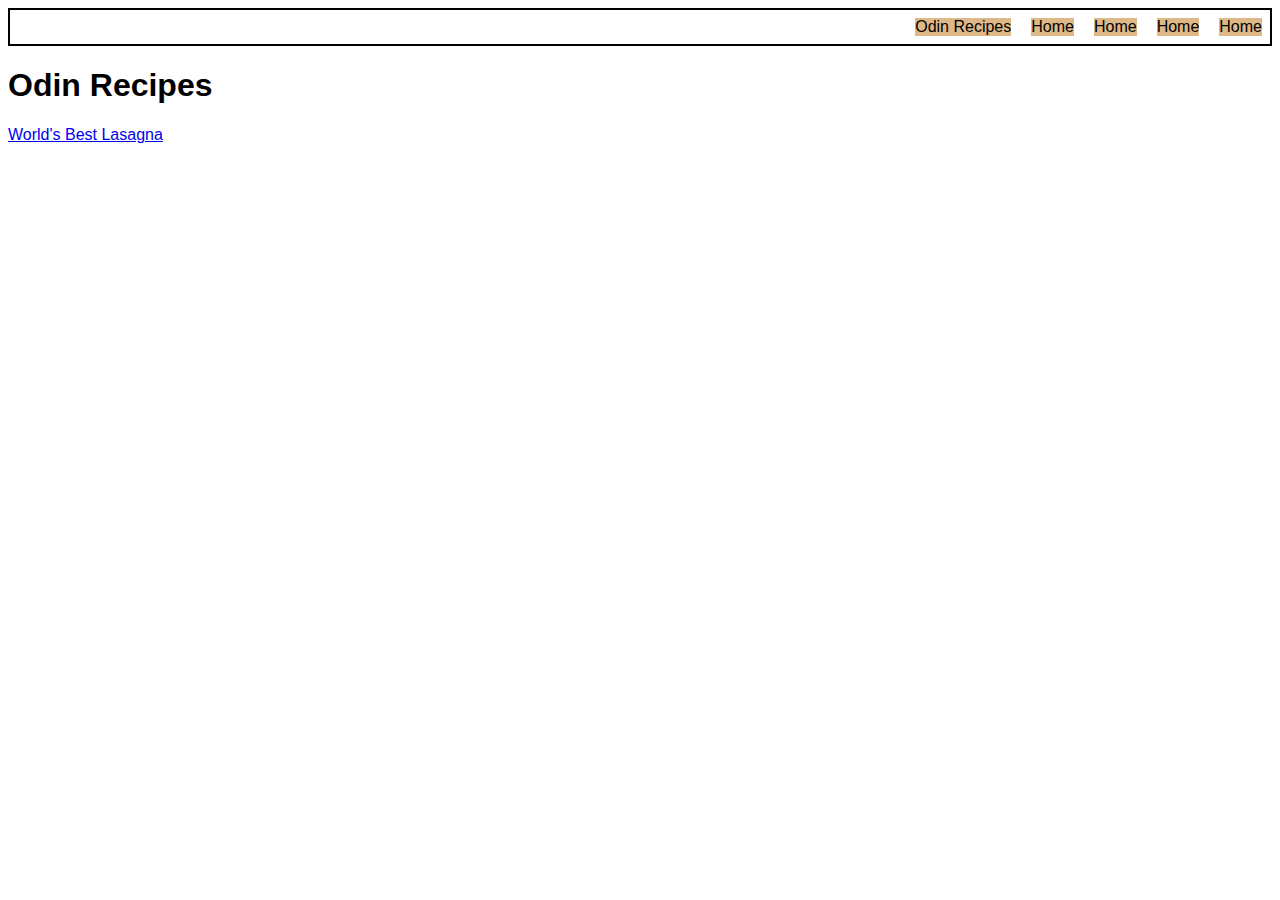
<file: index.html>
<!DOCTYPE html>
<html lang="en">
<head>
    <meta charset="UTF-8">
    <meta name="viewport" content="width=device-width, initial-scale=1.0">
    <title>Odin Recipes</title>   
    <link rel="stylesheet" href="recipes/style.css">
</head>
<body>

    <div class="header">        
        <div class="header-buttons">Odin Recipes</div>
        <div class="header-buttons">Home</div>
        <div class="header-buttons">Home</div>
        <div class="header-buttons">Home</div>
        <div class="header-buttons">Home</div>

    </div>

    <h1>Odin Recipes</h1>
    <a href="recipes/lasagna.html">World's Best Lasagna</a>
</body>
</html>
</file>
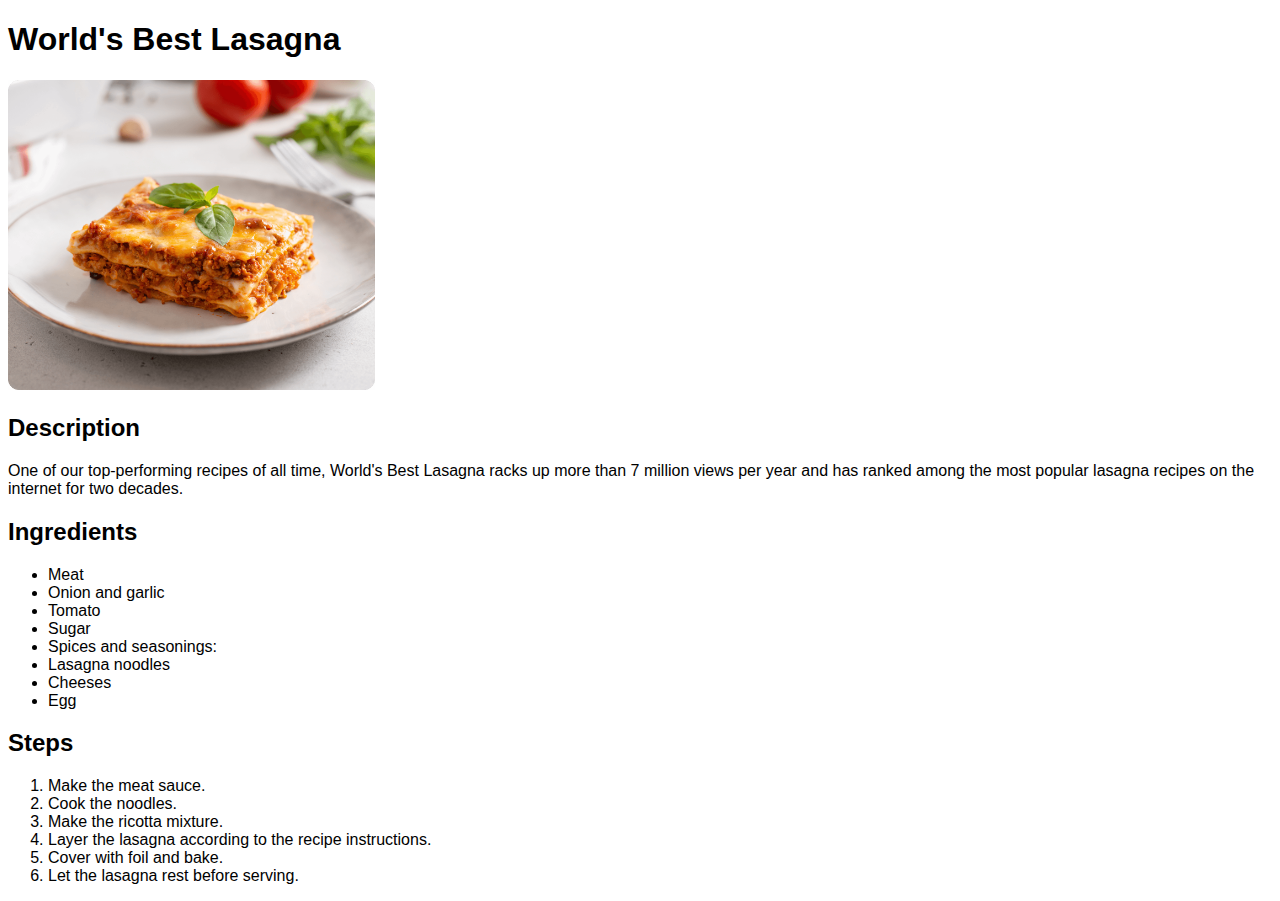
<file: recipes/lasagna.html>
<!DOCTYPE html>
<html lang="en">
<head>
    <meta charset="UTF-8">
    <meta name="viewport" content="width=device-width, initial-scale=1.0">
    <link rel="stylesheet" href="style.css">
    <title>World's Best Lasagna</title>
</head>
<body>
    <h1>World's Best Lasagna</h1>
    <img src="./images/Homemade-lasagna.png" height="310">
    <h2>Description</h2>
    <p>One of our top-performing recipes of all time,
         World's Best Lasagna racks up more than 7
          million views per year and has ranked among
           the most popular lasagna recipes on the internet for two decades.</p>
    <h2>Ingredients</h2>
    <ul>
        <li>Meat</li>
        <li>Onion and garlic</li>
        <li>Tomato</li>
        <li>Sugar</li>
        <li>Spices and seasonings:</li>
        <li>Lasagna noodles</li>
        <li>Cheeses</li>
        <li>Egg</li>

    </ul>
    <h2>Steps</h2>
    <ol>
        <li>Make the meat sauce.</li>
        <li>Cook the noodles.</li>
        <li>Make the ricotta mixture.</li>
        <li>Layer the lasagna according to the recipe instructions.</li>
        <li>Cover with foil and bake.</li>
        <li>Let the lasagna rest before serving.</li>
    </ol>
</body>
</html>
</file>
<file: recipes/style.css>
*{
    font-family: Arial, Helvetica, sans-serif
}

.header{
    display: flex;
    flex: 1 1 0px;
    gap: 20px;
    padding: 8px;
    border: 2px solid black;

    justify-content: end;
    align-items: center;
    flex-wrap: wrap;


}

.header-buttons{
    
    border-width: 2px;
    border-color: black;
    background-color: burlywood;
}
</file>
